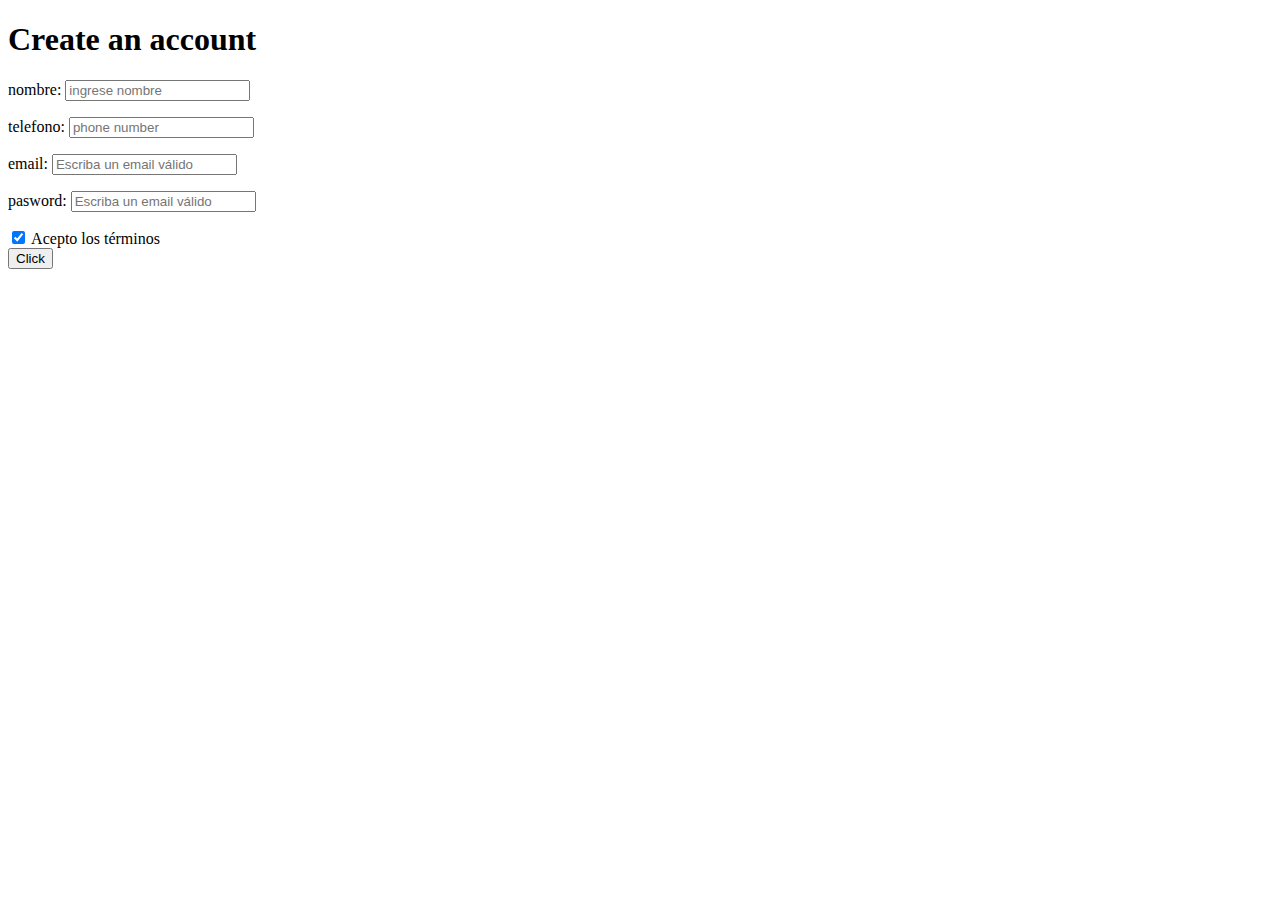
<file: formavalidar/index.html>
<!DOCTYPE html>
<html lang="es">
        <head>
            <meta charset="UTF-8">
            <!-- Incluimos la biblioteca jquery -->
            <script src="https://ajax.googleapis.com/ajax/libs/jquery/3.2.1/jquery.min.js"></script>
            <!-- Incluimos un archivo local para obtener el json del formulario -->
            <script type="text/javascript" src="js/jquery.serializejson.js"></script>
            <title>Mi primer App Web</title>
    </head>
    <body>
        <h1>Create an account</h1>
        <div>
            <form id="myform" action="" method="post">
                <p>nombre: <input type="text" placeholder="ingrese nombre" id="nombre" name="nombre" required/></p>
                <p>telefono: <input type="tel" placeholder="phone number" id="telefono" name="telefono" required/></p>
                <p>email: <input type="email" placeholder="Escriba un email válido" id="email" name="email" required/></p>
                <p>pasword: <input type="pasword" placeholder="Escriba un email válido" id="password" name="password" required/></p>
                <input type="checkbox" id="acepta"> Acepto los términos
                <br>
                <button id="boton" onclick="serializar()" >Click</button>
            </form>    
        </div>
    
        
 
            <script>
                 console.log($('#acepta').attr("id"));
                console.log($('#acepta').attr("checked"));
                $('#acepta').attr("checked", true);
                function serializar()
                {                    
                    var data = {};
                    //Leer formuario
                    var data = $("#myform").serializeJSON();



                    //console.log(data);

                    /*
                    console.log(data.nombre);
                    console.log(data.telefono);
                    console.log(data.email);
                    console.log(data.password);
                    */
                    console.log(data);

                    //Forma llena
                    if (data.nombre !== "" && data.telefono !== "" && data.email !== "" && data.password !== "") {
                        //Acepto terminos
                        if( $('#acepta').is(':checked') ) {
                            alert(
                                "Nombre: " + data.nombre + "<br>" +
                                "Telefono: " + data.telefono + "<br>" +
                                "Email: " + data.email + "<br>" +
                                "Password: " + data.password
                            );
                        //no acepto terminos 
                        } else {
                            alert("Tienes que aceptar los terminos")
                        }
                    //Forma no llena
                    } else {
                        alert("Faltan campos de llenar")
                    }
                    /**/
                                         
                }
            </script>
    </body>
</html>
</file>
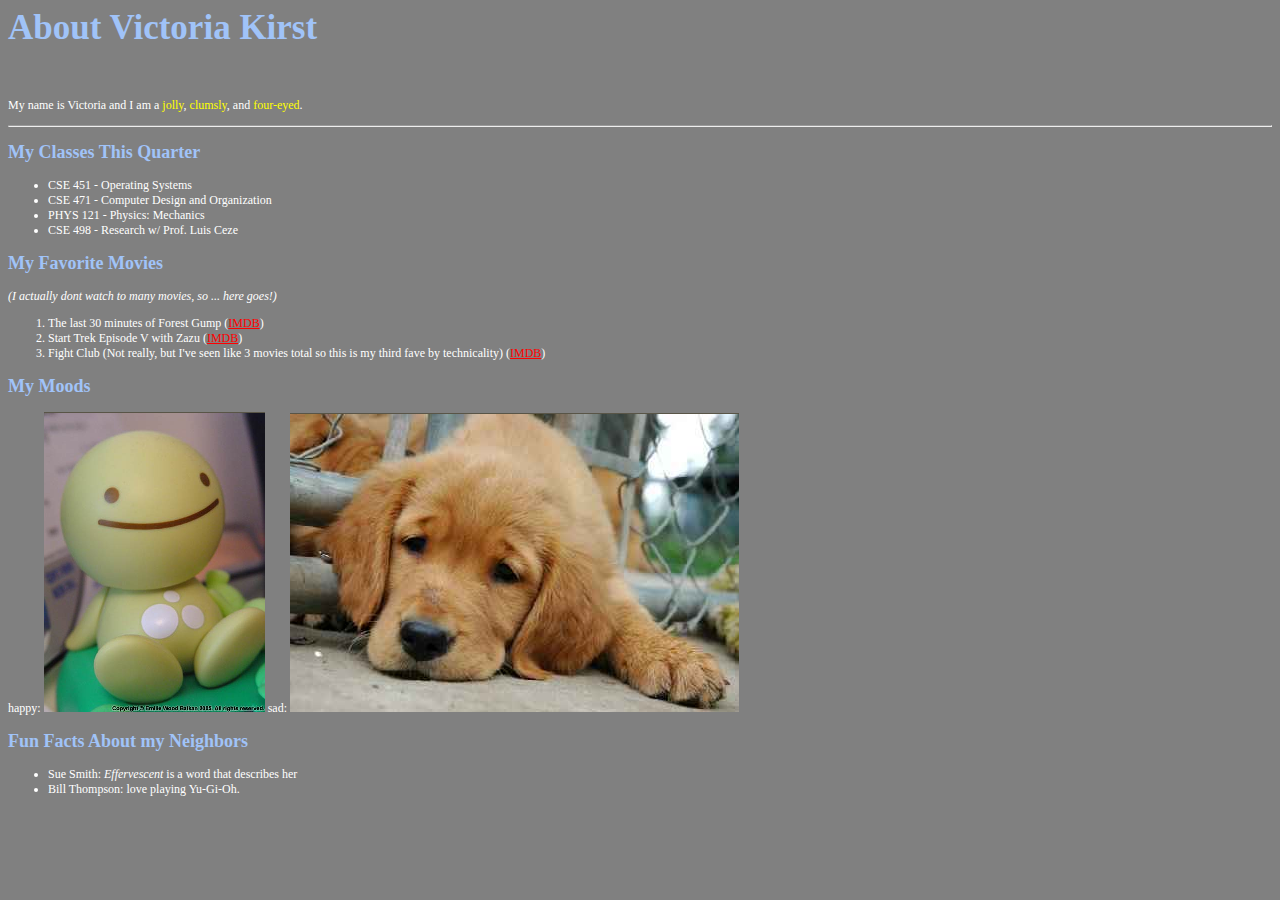
<file: practicacss/index.html>
<DOCTYPE html>
<html lang="es">
    <head>
    	<link rel="stylesheet" type="text/css" href="css/main.css">
        <meta charset="UTF-8">
        <title>Pagina para css</title>
    </head>
    <body>
        <h1 class="titulos">About Victoria Kirst</h1>
        <br>
        <p calss="espacio">My name is Victoria and I am a <span class="caracteristicas">jolly</span>, <span class="caracteristicas">clumsly</span>, and <span class="caracteristicas">four-eyed</span>.</p>
        <hr>
        <div>
        	<h2 class="subtitulos">My Classes This Quarter</h2>
        	<ul>
        		<li>CSE 451 - Operating Systems</li>
        		<li>CSE 471 - Computer Design and Organization</li>
        		<li>PHYS 121 - Physics: Mechanics</li>
        		<li>CSE 498 - Research w/ Prof. Luis Ceze</li>        		
        	</ul>
        	<h2 class="subtitulos">My Favorite Movies</h2>
        	<p class="cursiva">(I actually dont watch to many movies, so ... here goes!)</p>
        	<!--
        	<p>solo para que Javier ya no de lata </p>
        	<div class="cursiva">Soy cursiva</div>
        	-->
        	<ol>
        		<li>The last 30 minutes of Forest Gump (<a href="#">IMDB</a>)</li>
        		<li>Start Trek Episode V with Zazu (<a href="#">IMDB</a>)</li>
        		<li>Fight Club (Not really, but I've seen like 3 movies total so this is my third fave by technicality) (<a href="#">IMDB</a>)</li>       		
        	</ol>
        	<h2 class="subtitulos">My Moods</h2>
        	happy: <img src="img/happy.png" alt="happy">
        	sad: <img src="img/sad.png" alt="sad">
        	<h2 class="subtitulos">Fun Facts About my Neighbors</h2>
        	<ul>
        		<li>Sue Smith: <span class="descripcion">Effervescent</span> is a word that describes her</li>
        		<li>Bill Thompson: love playing Yu-Gi-Oh.</li> 		
        	</ul>
        </div>
    </body>
</html>
</file>
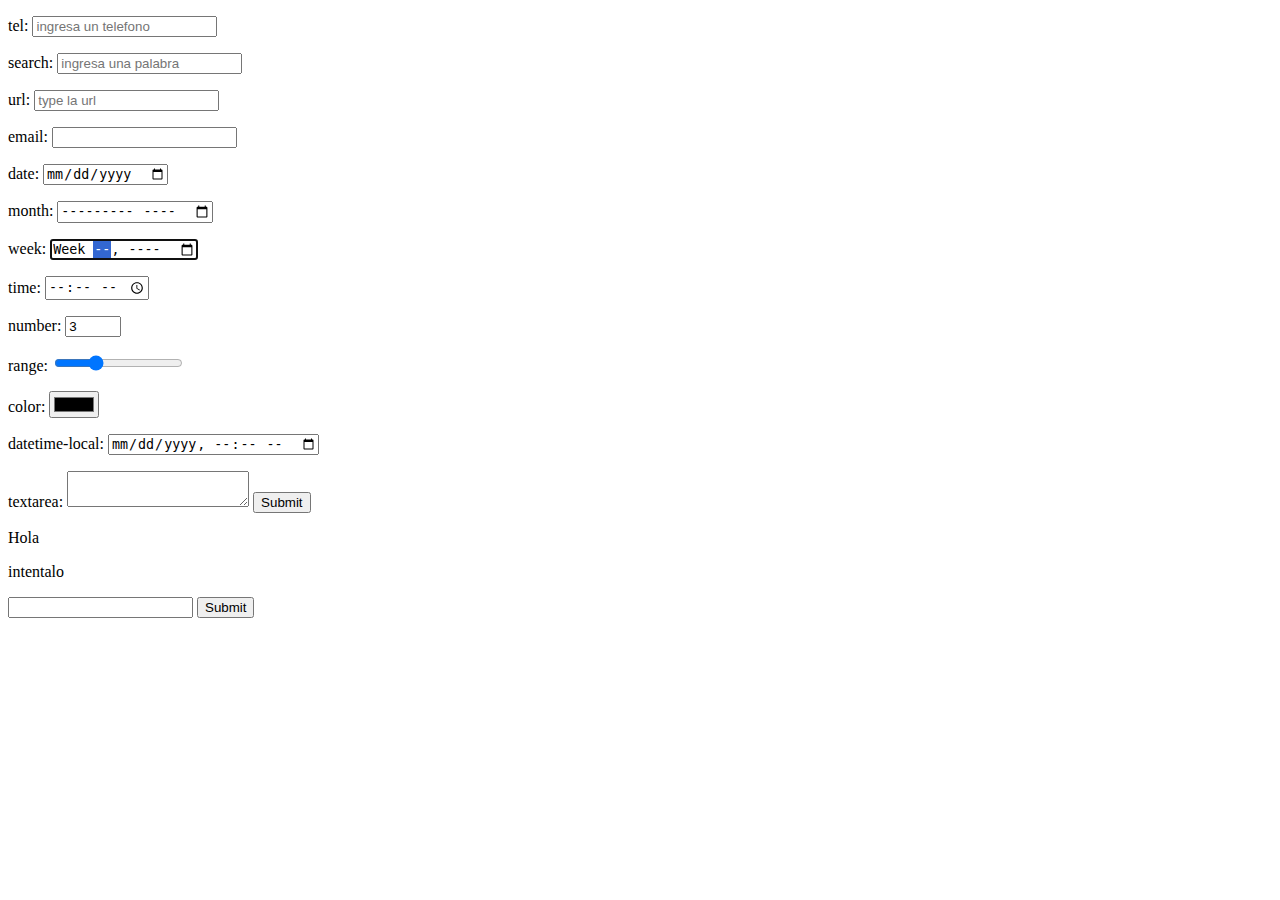
<file: blog/formulario.html>
<!DOCTYPE html>
<html>
	<head>
		<title>formulario</title>
	</head>
	<body>
		<form method="get">
			<p>tel: <input type="tel" placeholder="ingresa un telefono" /></p>
			<p>search: <input type="search" placeholder="ingresa una palabra" /></p>
			<p>url: <input type="url" placeholder="type la url" /></p>
			<p>email: <input type="email" required /></p>
			<p>date: <input type="date" /></p>
			<p>month: <input type="month" /></p>
			<p>week: <input type="week" autofocus/></p>
			<p>time: <input type="time" /></p>	
			<p>number: <input type="number" max="10" min="0" value="3"/></p>
			<p>range: <input type="range" max="10" min="0" value="3"/></p>
			<p>color: <input type="color" /></p>
			<p>datetime-local: <input type="datetime-local" autofocus /></p>
			<p>textarea: <textarea autocomplete="on" /></textarea>
  			<input type="submit">
		</form>

		<p contenteditable="true">Hola</p>
		<p contenteditable="false">intentalo</p>

		<div>
			<form method="get">
  				<input list="browsers" name="browser">
  				<datalist id="browsers">
    				<option value="Internet Explorer">
    				<option value="Firefox">
    				<option value="Chrome">
    				<option value="Opera">
    				<option value="Safari">
  				</datalist>
  				<input type="submit">
			</form>
		</div>
	</body>
</html>
</file>
<file: practicacss/css/main.css>
h1.titulos {
	color: #a0c3f8;
	font-size: 35px;
	marker-end: 20em;
}

h2.subtitulos {
	color: #a0c3f8;
	font-family: verdana;
}
p.cursiva {
	font-style: oblique;
}
a {
	color: red;
}
span.caracteristicas {
	color: yellow;
}
body{
	background-color: gray;
	color: white;
	font-family: verdana;
	font-size: 12px;
}
span.descripcion {
	font-style: oblique;
}
</file>
